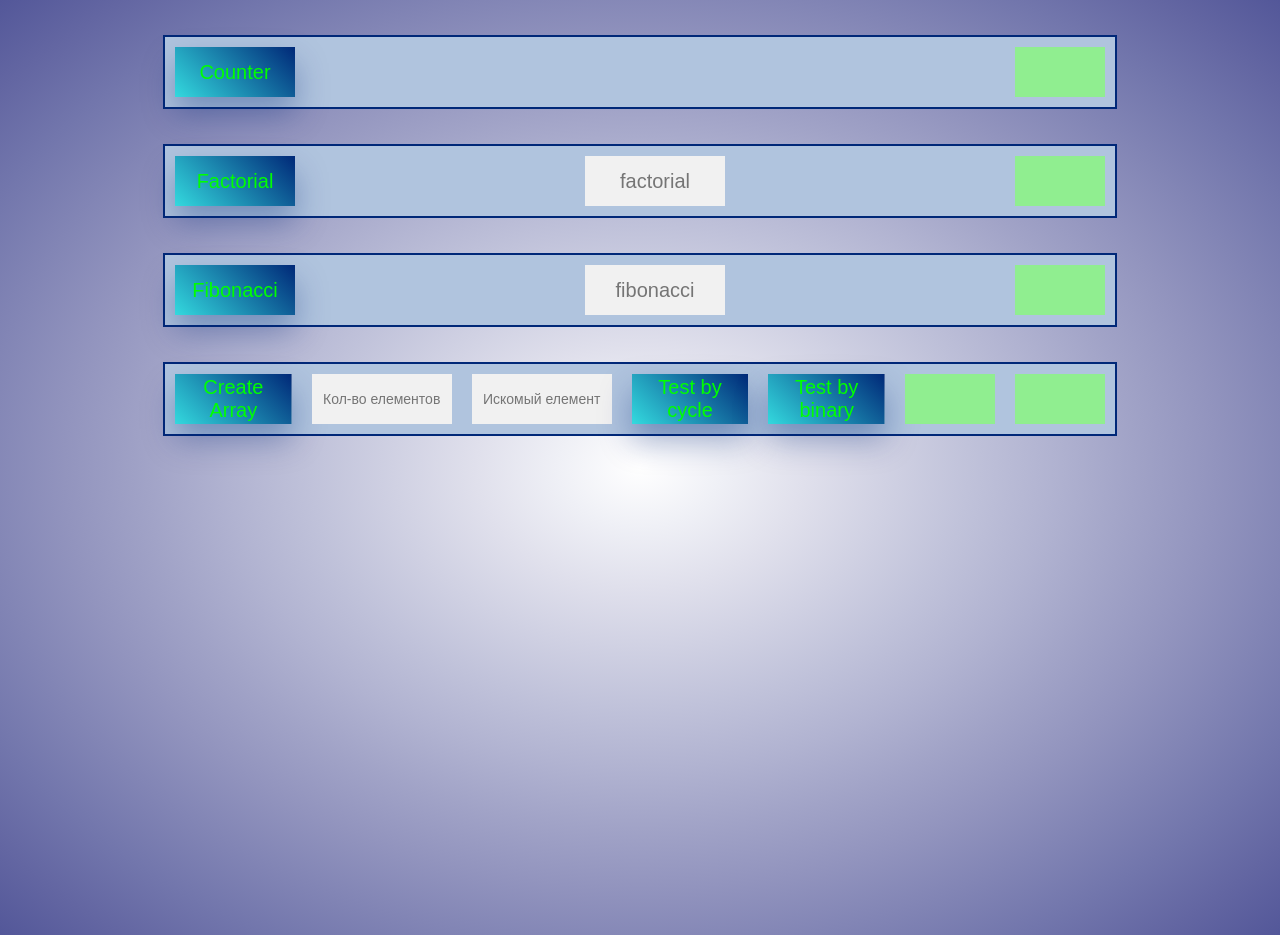
<file: Recursion/index.html>
<!DOCTYPE html>
<html lang="en">

	<head>
		<link rel="stylesheet" href="css/styles.css">
		<meta charset="UTF-8">
		<title>Recursion</title>
	</head>
	
	<body>

	<div class="flex-container">
		<div class="flex-container_div a"><button id="btnCount">Counter</button></div>
		<div class="flex-container_div" id="countDisplay"></div>
	</div>

	<div class="flex-container">
		<div class="flex-container_div a"><button id="factorialCount">Factorial</button></div>
		<input type="text" placeholder="factorial" class="flex-container_div" id="factorialInput" maxlength="10"/>
		<div class="flex-container_div" id="factorialDisplay"></div>
	</div>

	<div class="flex-container">
		<div class="flex-container_div a"><button id="fibonacciCount">Fibonacci</button></div>
		<input type="text" placeholder="fibonacci" class="flex-container_div" id="fibonacciInput" maxlength="10"/>
		<div class="flex-container_div" id="fibonacciDisplay"></div>
	</div>

	<div class="flex-container">
		<div class="flex-container_div a"><button id="createArr">Create Array</button></div>
		<input type="text" placeholder="Кол-во елементов" class="flex-container_div" id="elemsQuantity" maxlength="10" autocomplete="off"/>
		<input type="text" placeholder="Искомый елемент" class="flex-container_div" id="search" maxlength="10" autocomplete="off"/>
		<div class="flex-container_div a"><button id="cycleTest">Test by cycle</button></div>
		<div class="flex-container_div a"><button id="binaryTest">Test by binary</button></div>
		<div class="flex-container_div" id="testDisplay"></div>
		<div class="flex-container_div" id="testBinaryDisplay"></div>
	</div>

	</body>

	<script src="js/binaryTree.js"> </script>
	<script src="js/LinkedList.js"> </script>
	<script src="js/init.js"> </script>
	<script src="js/counter.js"> </script>
	<script src="js/factorial.js"> </script>
	<script src="js/fibonacci.js"> </script>
	<script src="js/compareSearchingTime.js"> </script>
	<!--<script src="test/test.js"> </script>-->



</html>
</file>
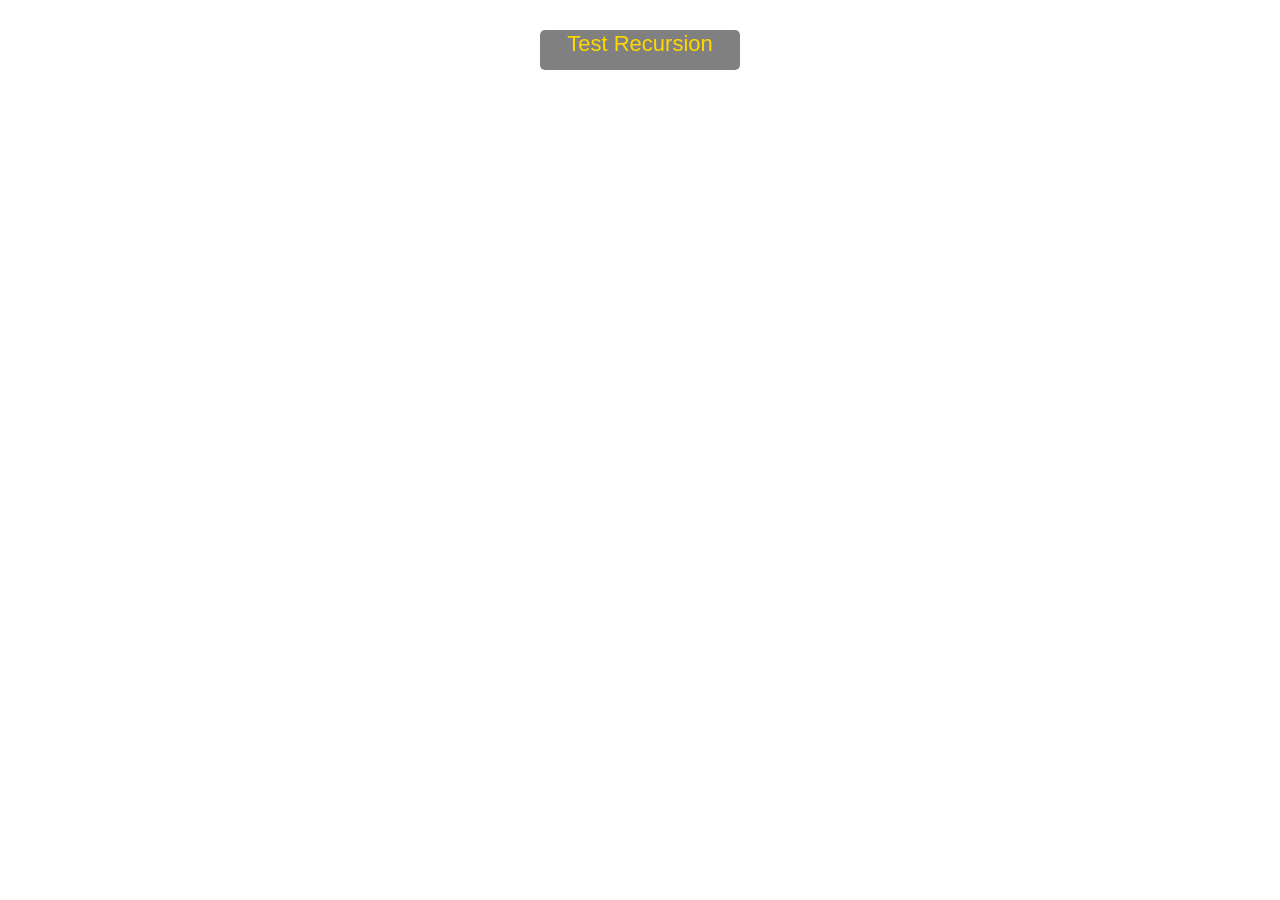
<file: Recursion/test/tests.html>
<!DOCTYPE html>
<html lang="en">
    <head>
        <meta charset="UTF-8">
        <!-- подключаем стили Mocha, для отображения результатов -->
        <link rel="stylesheet" href="mocha.css">
        <meta charset="UTF-8">
        <title>Recursion</title>
        <!-- подключаем библиотеку Mocha -->
        <script src="../mocha/mocha.js"></script>
        <!-- настраиваем Mocha: предстоит BDD-тестирование -->
        <script>mocha.setup('bdd');</script>
        <!-- подключаем chai -->
        <script src="../chai/chai.js"></script>
        <!-- в chai есть много всего, выносим assert в глобальную область -->
        <script> var assert = chai.assert;</script>
    </head>
    <body>
        <script>function startTests() {mocha.run();}</script>

        <button id="test" onclick="startTests()">Test Recursion</button>
        <div id="mocha"></div>

        <script src="../js/init.js"> </script>
        <script src="test.js"> </script>
    </body>
</html>
</file>
<file: Recursion/css/styles.css>
body{
    margin: 0;
    padding: 0;
    background-image: radial-gradient(rgb(255, 255, 255), rgb(239, 240, 246), rgb(224, 224, 236), rgb(208, 209, 227), rgb(192, 194, 218), rgb(177, 179, 209), rgb(161, 163, 199), rgb(146, 148, 190), rgb(130, 133, 181), rgb(114, 118, 172), rgb(99, 102, 162), rgb(83, 87, 153));
    background-repeat: no-repeat;
    height: 100vh;
}

/*--------------------Containers--------------------*/
.flex-container {
    display: flex;
    background-color: lightsteelblue;
    border: 2px solid #002878;
    max-width: 950px;
    margin: 35px auto;
    justify-content: space-between;
}

.flex-container_div {
    display: flex;
    justify-content: center;
    align-items: center;
    width: 50px;
    height: 50px;
    background-color: #f1f1f1;
    margin: 10px;
    font-size: 30px;
}

.flex-container_div.a{
    background-color: #2f6fad;
    padding: 0;
    width: 120px;
    height: 50px;
    display: flex;
    align-self: flex-end;
}

input.flex-container_div{
    border: none;
    outline: none;
    padding:0 10px;
    width: 120px;
    text-align: center;
    font-size: 20px;
    transition: 0.2s;
}
input.flex-container_div:focus{
    border: 3px solid #002878;
    height: 44px;
}

/*--------------------Buttons--------------------*/
button{
    cursor: pointer;
    border: none;
    display: inline-block;
    width: 100%;
    height: 100%;
    background-image: linear-gradient(45deg, #6ab1d7 0%, #33d9de 50%, #002878 100%);
    background-position: 100% 0;
    background-size: 200% 200%;
    font-family: 'Montserrat', sans-serif;
    font-size: 20px;
    color:lime;
    box-shadow: 0 16px 32px 0 rgba(0,40,120,.35);
    transition: .5s;
}
button:hover {
    box-shadow: 0 0 0 0 rgba(0, 40, 120, 0);
    background-position: 0 0;
}

button:focus{
    border: none;
    outline: none;
}



/*--------------------Displays--------------------*/
div#countDisplay,div#fibonacciDisplay{
    font-size: 28px;
}
#factorialDisplay,#countDisplay,#fibonacciDisplay,#testDisplay,#testBinaryDisplay{
    background-color: lightgreen;
    min-width: 50px;
    width: auto;
    font-size: 17px;
    text-align: center;
    padding:0 20px;
    font-weight: bold;
}

#elemsQuantity,#search{
    font-size: 14px;
}
</file>
<file: Recursion/test/mocha.css>
@charset "utf-8";

body {
    margin:0;
}

#test{
    background-color: gray;
    color: gold;
    border: none;
    outline: none;
    border-radius:5px ;
    height: 40px;
    width: 200px;
    display: flex;
    margin: 30px auto;
    justify-content: center;
    font-size: 22px;
    cursor: pointer;
    transition: 0.1s background-color   ;

}

#test:hover{
    background-color: darkgreen;
}

#mocha {
    font: 20px/1.5 "Helvetica Neue", Helvetica, Arial, sans-serif;
    margin: 60px 50px;
}

#mocha ul,
#mocha li {
    margin: 0;
    padding: 0;
}

#mocha ul {
    list-style: none;
}

#mocha h1,
#mocha h2 {
    margin: 0;
}

#mocha h1 {
    margin-top: 15px;
    font-size: 1em;
    font-weight: 200;
}

#mocha h1 a {
    text-decoration: none;
    color: inherit;
}

#mocha h1 a:hover {
    text-decoration: underline;
}

#mocha .suite .suite h1 {
    margin-top: 0;
    font-size: .8em;
}

#mocha .hidden {
    display: none;
}

#mocha h2 {
    font-size: 12px;
    font-weight: normal;
    cursor: pointer;
}

#mocha .suite {
    margin-left: 15px;
}

#mocha .test {
    margin-left: 15px;
    overflow: hidden;
}

#mocha .test.pending:hover h2::after {
    content: '(pending)';
    font-family: arial, sans-serif;
}

#mocha .test.pass.medium .duration {
    background: #c09853;
}

#mocha .test.pass.slow .duration {
    background: #b94a48;
}

#mocha .test.pass::before {
    content: '✓';
    font-size: 12px;
    display: block;
    float: left;
    margin-right: 5px;
    color: #00d6b2;
}

#mocha .test.pass .duration {
    font-size: 9px;
    margin-left: 5px;
    padding: 2px 5px;
    color: #fff;
    -webkit-box-shadow: inset 0 1px 1px rgba(0,0,0,.2);
    -moz-box-shadow: inset 0 1px 1px rgba(0,0,0,.2);
    box-shadow: inset 0 1px 1px rgba(0,0,0,.2);
    -webkit-border-radius: 5px;
    -moz-border-radius: 5px;
    -ms-border-radius: 5px;
    -o-border-radius: 5px;
    border-radius: 5px;
}

#mocha .test.pass.fast .duration {
    display: none;
}

#mocha .test.pending {
    color: #0b97c4;
}

#mocha .test.pending::before {
    content: '◦';
    color: #0b97c4;
}

#mocha .test.fail {
    color: #c00;
}

#mocha .test.fail pre {
    color: black;
}

#mocha .test.fail::before {
    content: '✖';
    font-size: 12px;
    display: block;
    float: left;
    margin-right: 5px;
    color: #c00;
}

#mocha .test pre.error {
    color: #c00;
    max-height: 300px;
    overflow: auto;
}

/**
 * (1): approximate for browsers not supporting calc
 * (2): 42 = 2*15 + 2*10 + 2*1 (padding + margin + border)
 *      ^^ seriously
 */
#mocha .test pre {
    display: block;
    float: left;
    clear: left;
    font: 12px/1.5 monaco, monospace;
    margin: 5px;
    padding: 15px;
    border: 1px solid #eee;
    max-width: 85%; /*(1)*/
    max-width: calc(100% - 42px); /*(2)*/
    word-wrap: break-word;
    border-bottom-color: #ddd;
    -webkit-border-radius: 3px;
    -webkit-box-shadow: 0 1px 3px #eee;
    -moz-border-radius: 3px;
    -moz-box-shadow: 0 1px 3px #eee;
    border-radius: 3px;
}

#mocha .test h2 {
    position: relative;
}

#mocha .test a.replay {
    position: absolute;
    top: 3px;
    right: 0;
    text-decoration: none;
    vertical-align: middle;
    display: block;
    width: 15px;
    height: 15px;
    line-height: 15px;
    text-align: center;
    background: #eee;
    font-size: 15px;
    -moz-border-radius: 15px;
    border-radius: 15px;
    -webkit-transition: opacity 200ms;
    -moz-transition: opacity 200ms;
    transition: opacity 200ms;
    opacity: 0.3;
    color: #888;
}

#mocha .test:hover a.replay {
    opacity: 1;
}

#mocha-report.pass .test.fail {
    display: none;
}

#mocha-report.fail .test.pass {
    display: none;
}

#mocha-report.pending .test.pass,
#mocha-report.pending .test.fail {
    display: none;
}
#mocha-report.pending .test.pass.pending {
    display: block;
}

#mocha-error {
    color: #c00;
    font-size: 1.5em;
    font-weight: 100;
    letter-spacing: 1px;
}

#mocha-stats {
    position: fixed;
    top: 15px;
    right: 10px;
    font-size: 12px;
    margin: 0;
    color: #888;
    z-index: 1;
}

#mocha-stats .progress {
    float: right;
    padding-top: 0;
}

#mocha-stats em {
    color: black;
}

#mocha-stats a {
    text-decoration: none;
    color: inherit;
}

#mocha-stats a:hover {
    border-bottom: 1px solid #eee;
}

#mocha-stats li {
    display: inline-block;
    margin: 0 5px;
    list-style: none;
    padding-top: 11px;
}

#mocha-stats canvas {
    width: 40px;
    height: 40px;
}

#mocha code .comment { color: #ddd; }
#mocha code .init { color: #2f6fad; }
#mocha code .string { color: #5890ad; }
#mocha code .keyword { color: #8a6343; }
#mocha code .number { color: #2f6fad; }

@media screen and (max-device-width: 480px) {
    #mocha {
        margin: 60px 0px;
    }

    #mocha #stats {
        position: absolute;
    }
}
</file>
